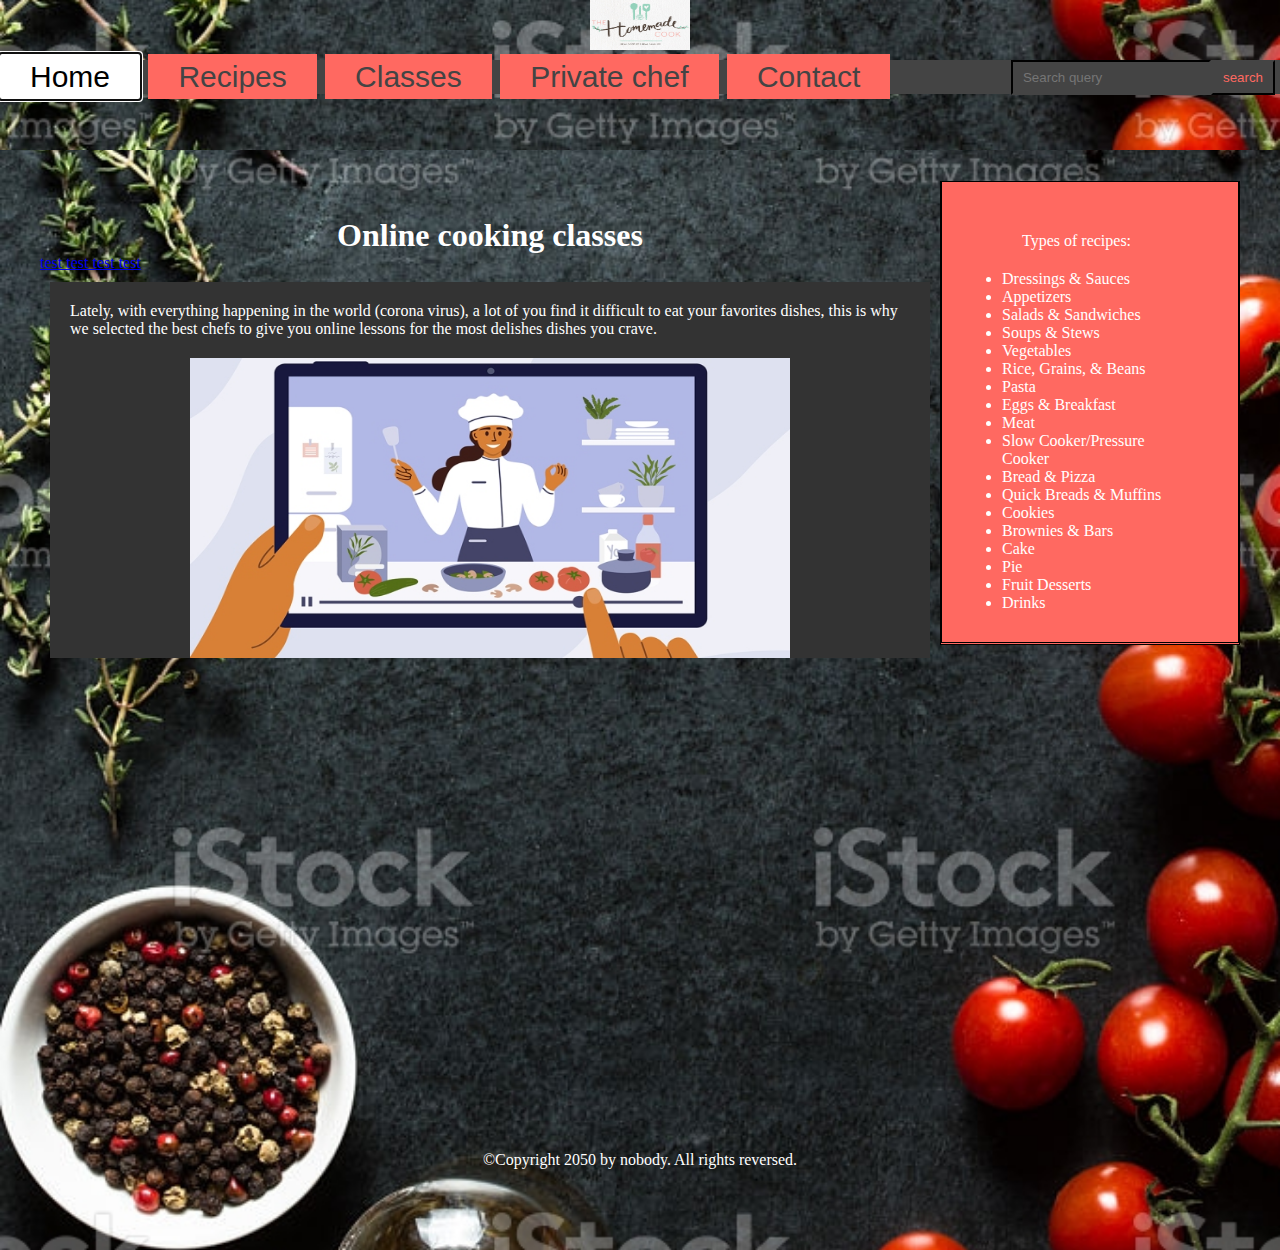
<file: index.html>
<html>
    <head>
        <meta charset="utf-8">
        <link rel="stylesheet" href="CSS/style.css">
        <title>The homemade cook</title>
    </head>
    <body> 
       <div class="resp-container">
       <iframe src="iframe-header.html#index" width="100%" frameborder="0" scrolling="no">The homemade cook</iframe>
       </div>
        <div id="main">
           
            <h1 align="center" style="color:white;"> Online cooking classes </h1>
           <div id="navbar"><a href="index.html">test test test test</a></div>
            <div class="child" style="background-color: #333;">
                <p style="color:white;">Lately, with everything happening in the world (corona virus), a lot of you find it difficult to eat your favorites dishes, this is why we selected the best chefs to give you online lessons for the most delishes dishes you crave.</p>
                <center><img src="Images/online-cooking-class.jpg" width="600" height="300"></center>
            </div>
            <div id="menu">
                <div class="encadrer-un-contenu">
                    <p style="color:white;">Types of recipes:</p>
                    <ul style="color:white;">
                        <li> Dressings & Sauces</li>  
                        <li>Appetizers</li>   
                        <li> Salads & Sandwiches</li>   
                        <li>Soups & Stews</li>
                        <li>Vegetables</li>  
                        <li>Rice, Grains, & Beans</li>   
                        <li> Pasta</li>   
                        <li>Eggs & Breakfast</li>
                        <li> Meat</li>  
                        <li>Slow Cooker/Pressure Cooker</li>   
                        <li> Bread & Pizza</li>   
                        <li>Quick Breads & Muffins</li>
                        <li> Cookies</li>  
                        <li>Brownies & Bars</li>   
                        <li> Cake</li>   
                        <li>Pie</li>
                        <li>Fruit Desserts</li>  
                        <li>Drinks</li> 
                    </ul>
                </div>   
            </div>
        </div>
        <div class="push"></div>
        <div id="footer">
            <p style="color:white;">©Copyright 2050 by nobody. All rights reversed.</p>
        </div>
    </body>
</html>
</file>
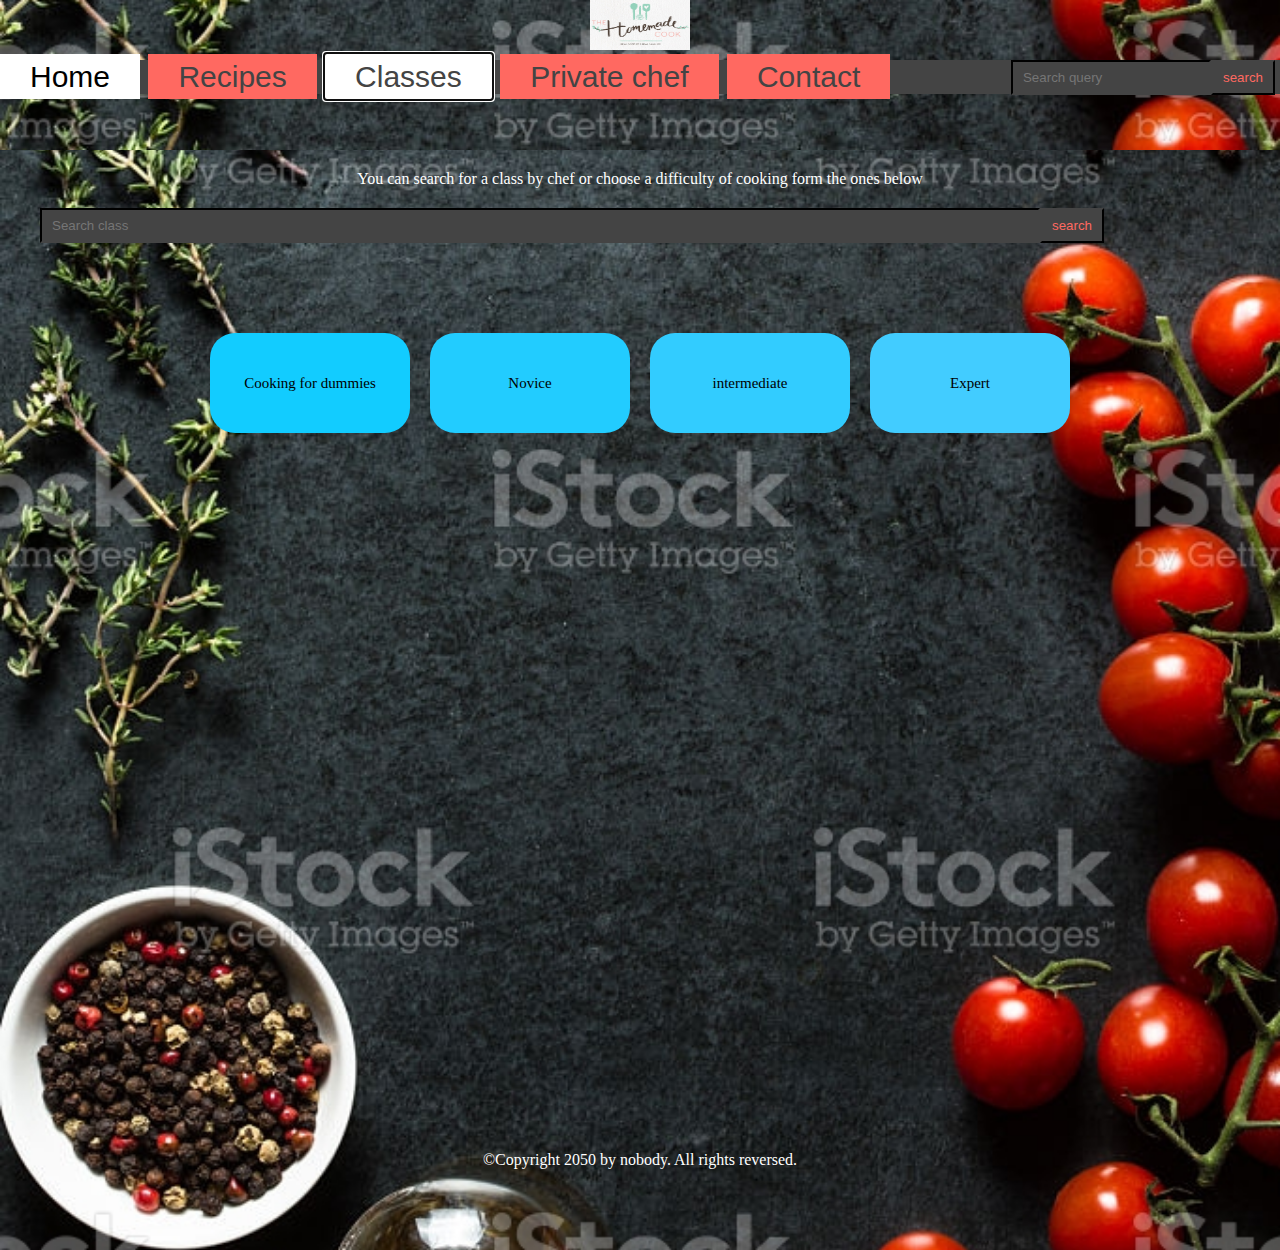
<file: Classes.html>
<html>
   <head>
      <meta charset="utf-8">
      <link rel="stylesheet" href="CSS/style.css">
      <title>The homemade cook</title>
   </head>
   <body>
      <div class="resp-container">
      <iframe src="iframe-header.html#Classes" width="100%" frameborder="0" scrolling="no">The homemade cook</iframe>
      </div>
      <div id="main">    
         <p align="center" style="color:white;"> You can search for a class by chef or choose a difficulty of cooking form the ones below</p>
         <input type="search" name="q" placeholder="Search class" style="width: 1000px" align="center">
         <input type="submit" value="search">
         <div id="parent">
            <div class="child"><div id="rectangle" style="background-color: #12ccff;"><a href="#" class="disabled-link">Cooking for dummies</a></div></div>
            <div class="child"><div id="rectangle" style="background-color: #22ccff;"><a href="#" class="disabled-link">Novice</a></div></div>
            <div class="child"><div id="rectangle" style="background-color: #32ccff;"><a href="#" class="disabled-link">intermediate</a></div></div>
            <div class="child"><div id="rectangle" style="background-color: #42ccff;"><a href="#" class="disabled-link">Expert</a></div></div> 
         </div>    
      </div>
      <div class="push"></div>
      <div id="footer">
         <p style="color:white;">©Copyright 2050 by nobody. All rights reversed.</p>
      </div>
   </body>
</html>
</file>
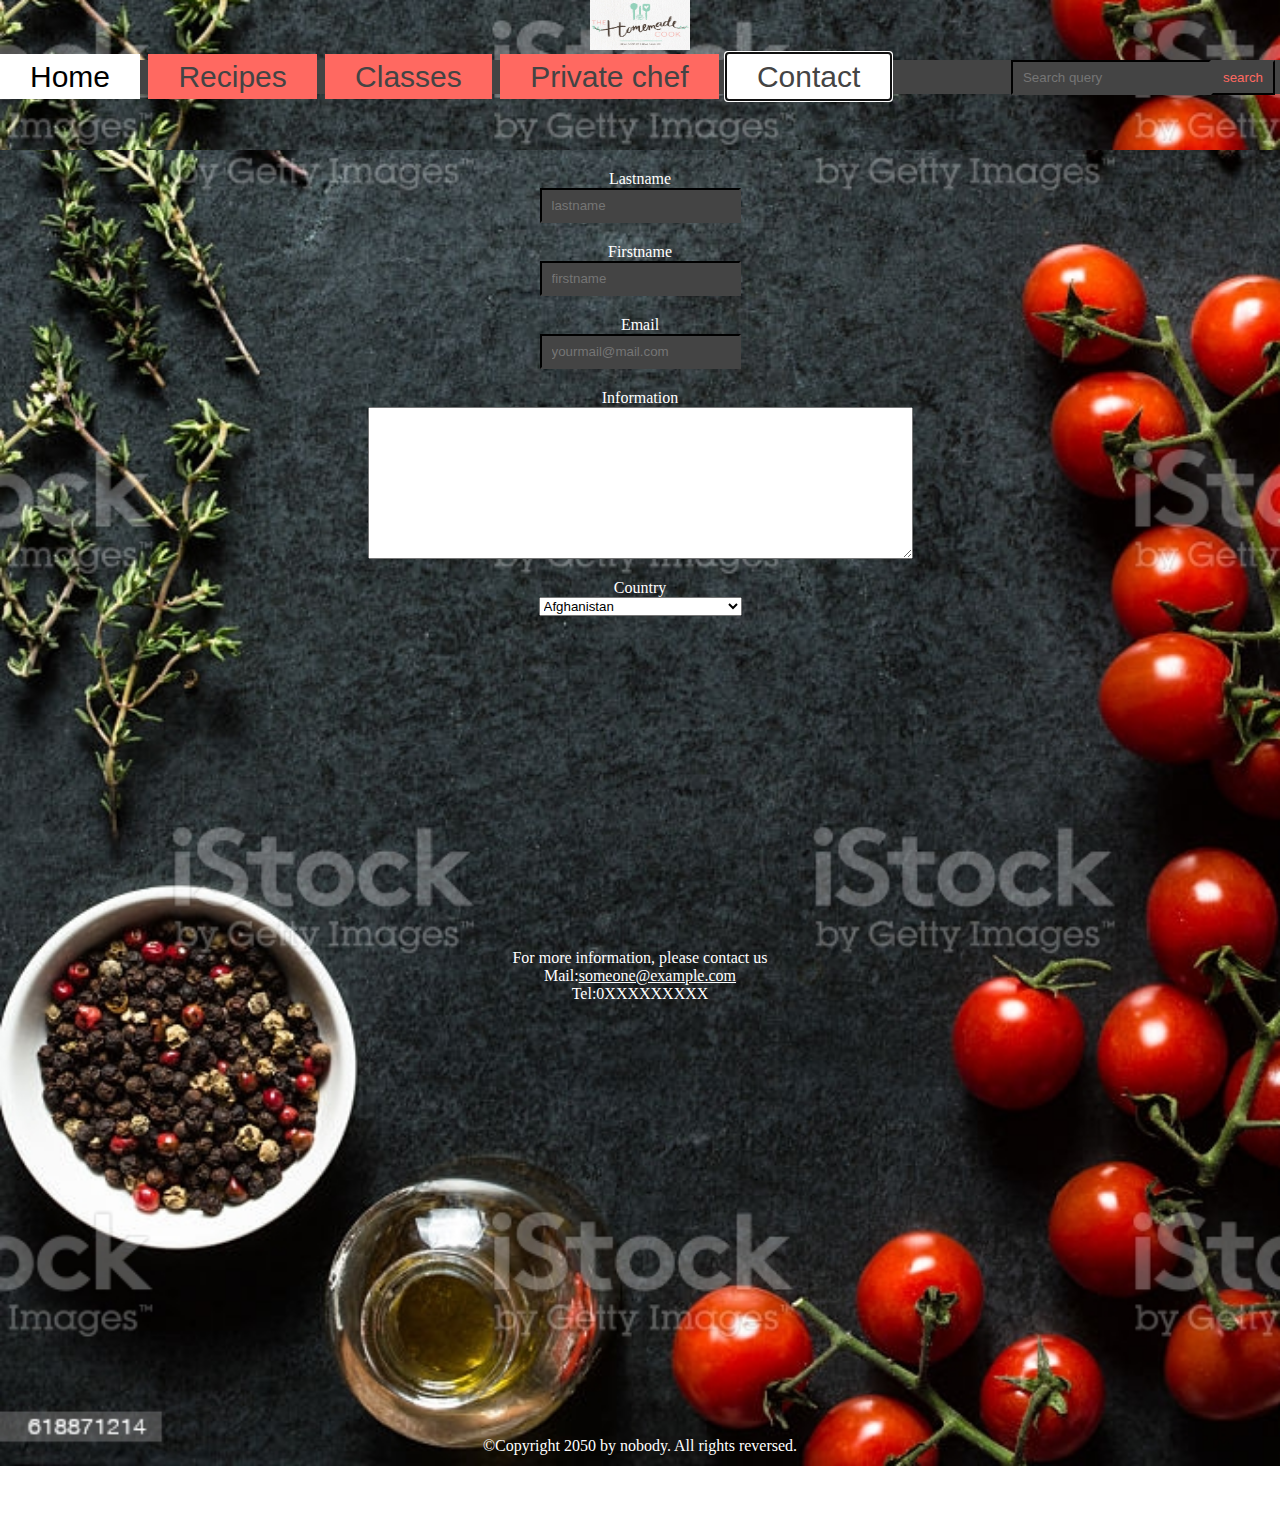
<file: Contact.html>
<html>
    <head>
        <meta charset="utf-8">
        <link rel="stylesheet" href="CSS/style.css">
        <title>The homemade cook</title>
    </head>
    <body>
       <div class="resp-container">
       <iframe src="iframe-header.html#Contacts" width="100%" frameborder="0" scrolling="no">The homemade cook</iframe>
       </div>
       <center><label for="lastname" style="color:White;">Lastname</label></center><input class="information" id="lastname" type="text" name="lastname" placeholder="lastname" align="center" />
       <center><label for="firstname" style="color:White;">Firstname</label></center><input class="information" id="firstname" type="text" name="firstname" placeholder="firstname"/>
       <center><label for="email" style="color:White;">Email</label></center><input class="information" id="mail" type="email" name="email" placeholder="yourmail@mail.com" />
       <center><label for="information" style="color:White;">Information</label></center><textarea class="information" name="request" id="request" cols="66" rows="10"></textarea>
       <center><label for="country" style="color:White;">Country</label></center>
       <select class="information" name="country" id="country" style="color:Black;">
         <option value="Afganistan">Afghanistan</option>
         <option value="Albania">Albania</option>
         <option value="Algeria">Algeria</option>
         <option value="American Samoa">American Samoa</option>
         <option value="Andorra">Andorra</option>
         <option value="Angola">Angola</option>
         <option value="Anguilla">Anguilla</option>
         <option value="Antigua & Barbuda">Antigua & Barbuda</option>
         <option value="Argentina">Argentina</option>
         <option value="Armenia">Armenia</option>
         <option value="Aruba">Aruba</option>
         <option value="Australia">Australia</option>
         <option value="Austria">Austria</option>
         <option value="Azerbaijan">Azerbaijan</option>
         <option value="Bahamas">Bahamas</option>
         <option value="Bahrain">Bahrain</option>
         <option value="Bangladesh">Bangladesh</option>
         <option value="Barbados">Barbados</option>
         <option value="Belarus">Belarus</option>
         <option value="Belgium">Belgium</option>
         <option value="Belize">Belize</option>
         <option value="Benin">Benin</option>
         <option value="Bermuda">Bermuda</option>
         <option value="Bhutan">Bhutan</option>
         <option value="Bolivia">Bolivia</option>
         <option value="Bonaire">Bonaire</option>
         <option value="Bosnia & Herzegovina">Bosnia & Herzegovina</option>
         <option value="Botswana">Botswana</option>
         <option value="Brazil">Brazil</option>
         <option value="British Indian Ocean Ter">British Indian Ocean Ter</option>
         <option value="Brunei">Brunei</option>
         <option value="Bulgaria">Bulgaria</option>
         <option value="Burkina Faso">Burkina Faso</option>
         <option value="Burundi">Burundi</option>
         <option value="Cambodia">Cambodia</option>
         <option value="Cameroon">Cameroon</option>
         <option value="Canada">Canada</option>
         <option value="Canary Islands">Canary Islands</option>
         <option value="Cape Verde">Cape Verde</option>
         <option value="Cayman Islands">Cayman Islands</option>
         <option value="Central African Republic">Central African Republic</option>
         <option value="Chad">Chad</option>
         <option value="Channel Islands">Channel Islands</option>
         <option value="Chile">Chile</option>
         <option value="China">China</option>
         <option value="Christmas Island">Christmas Island</option>
         <option value="Cocos Island">Cocos Island</option>
         <option value="Colombia">Colombia</option>
         <option value="Comoros">Comoros</option>
         <option value="Congo">Congo</option>
         <option value="Cook Islands">Cook Islands</option>
         <option value="Costa Rica">Costa Rica</option>
         <option value="Cote DIvoire">Cote DIvoire</option>
         <option value="Croatia">Croatia</option>
         <option value="Cuba">Cuba</option>
         <option value="Curaco">Curacao</option>
         <option value="Cyprus">Cyprus</option>
         <option value="Czech Republic">Czech Republic</option>
         <option value="Denmark">Denmark</option>
         <option value="Djibouti">Djibouti</option>
         <option value="Dominica">Dominica</option>
         <option value="Dominican Republic">Dominican Republic</option>
         <option value="East Timor">East Timor</option>
         <option value="Ecuador">Ecuador</option>
         <option value="Egypt">Egypt</option>
         <option value="El Salvador">El Salvador</option>
         <option value="Equatorial Guinea">Equatorial Guinea</option>
         <option value="Eritrea">Eritrea</option>
         <option value="Estonia">Estonia</option>
         <option value="Ethiopia">Ethiopia</option>
         <option value="Falkland Islands">Falkland Islands</option>
         <option value="Faroe Islands">Faroe Islands</option>
         <option value="Fiji">Fiji</option>
         <option value="Finland">Finland</option>
         <option value="France">France</option>
         <option value="French Guiana">French Guiana</option>
         <option value="French Polynesia">French Polynesia</option>
         <option value="French Southern Ter">French Southern Ter</option>
         <option value="Gabon">Gabon</option>
         <option value="Gambia">Gambia</option>
         <option value="Georgia">Georgia</option>
         <option value="Germany">Germany</option>
         <option value="Ghana">Ghana</option>
         <option value="Gibraltar">Gibraltar</option>
         <option value="Great Britain">Great Britain</option>
         <option value="Greece">Greece</option>
         <option value="Greenland">Greenland</option>
         <option value="Grenada">Grenada</option>
         <option value="Guadeloupe">Guadeloupe</option>
         <option value="Guam">Guam</option>
         <option value="Guatemala">Guatemala</option>
         <option value="Guinea">Guinea</option>
         <option value="Guyana">Guyana</option>
         <option value="Haiti">Haiti</option>
         <option value="Hawaii">Hawaii</option>
         <option value="Honduras">Honduras</option>
         <option value="Hong Kong">Hong Kong</option>
         <option value="Hungary">Hungary</option>
         <option value="Iceland">Iceland</option>
         <option value="Indonesia">Indonesia</option>
         <option value="India">India</option>
         <option value="Iran">Iran</option>
         <option value="Iraq">Iraq</option>
         <option value="Ireland">Ireland</option>
         <option value="Isle of Man">Isle of Man</option>
         <option value="Israel">Israel</option>
         <option value="Italy">Italy</option>
         <option value="Jamaica">Jamaica</option>
         <option value="Japan">Japan</option>
         <option value="Jordan">Jordan</option>
         <option value="Kazakhstan">Kazakhstan</option>
         <option value="Kenya">Kenya</option>
         <option value="Kiribati">Kiribati</option>
         <option value="Korea North">Korea North</option>
         <option value="Korea Sout">Korea South</option>
         <option value="Kuwait">Kuwait</option>
         <option value="Kyrgyzstan">Kyrgyzstan</option>
         <option value="Laos">Laos</option>
         <option value="Latvia">Latvia</option>
         <option value="Lebanon">Lebanon</option>
         <option value="Lesotho">Lesotho</option>
         <option value="Liberia">Liberia</option>
         <option value="Libya">Libya</option>
         <option value="Liechtenstein">Liechtenstein</option>
         <option value="Lithuania">Lithuania</option>
         <option value="Luxembourg">Luxembourg</option>
         <option value="Macau">Macau</option>
         <option value="Macedonia">Macedonia</option>
         <option value="Madagascar">Madagascar</option>
         <option value="Malaysia">Malaysia</option>
         <option value="Malawi">Malawi</option>
         <option value="Maldives">Maldives</option>
         <option value="Mali">Mali</option>
         <option value="Malta">Malta</option>
         <option value="Marshall Islands">Marshall Islands</option>
         <option value="Martinique">Martinique</option>
         <option value="Mauritania">Mauritania</option>
         <option value="Mauritius">Mauritius</option>
         <option value="Mayotte">Mayotte</option>
         <option value="Mexico">Mexico</option>
         <option value="Midway Islands">Midway Islands</option>
         <option value="Moldova">Moldova</option>
         <option value="Monaco">Monaco</option>
         <option value="Mongolia">Mongolia</option>
         <option value="Montserrat">Montserrat</option>
         <option value="Morocco">Morocco</option>
         <option value="Mozambique">Mozambique</option>
         <option value="Myanmar">Myanmar</option>
         <option value="Nambia">Nambia</option>
         <option value="Nauru">Nauru</option>
         <option value="Nepal">Nepal</option>
         <option value="Netherland Antilles">Netherland Antilles</option>
         <option value="Netherlands">Netherlands (Holland, Europe)</option>
         <option value="Nevis">Nevis</option>
         <option value="New Caledonia">New Caledonia</option>
         <option value="New Zealand">New Zealand</option>
         <option value="Nicaragua">Nicaragua</option>
         <option value="Niger">Niger</option>
         <option value="Nigeria">Nigeria</option>
         <option value="Niue">Niue</option>
         <option value="Norfolk Island">Norfolk Island</option>
         <option value="Norway">Norway</option>
         <option value="Oman">Oman</option>
         <option value="Pakistan">Pakistan</option>
         <option value="Palau Island">Palau Island</option>
         <option value="Palestine">Palestine</option>
         <option value="Panama">Panama</option>
         <option value="Papua New Guinea">Papua New Guinea</option>
         <option value="Paraguay">Paraguay</option>
         <option value="Peru">Peru</option>
         <option value="Phillipines">Philippines</option>
         <option value="Pitcairn Island">Pitcairn Island</option>
         <option value="Poland">Poland</option>
         <option value="Portugal">Portugal</option>
         <option value="Puerto Rico">Puerto Rico</option>
         <option value="Qatar">Qatar</option>
         <option value="Republic of Montenegro">Republic of Montenegro</option>
         <option value="Republic of Serbia">Republic of Serbia</option>
         <option value="Reunion">Reunion</option>
         <option value="Romania">Romania</option>
         <option value="Russia">Russia</option>
         <option value="Rwanda">Rwanda</option>
         <option value="St Barthelemy">St Barthelemy</option>
         <option value="St Eustatius">St Eustatius</option>
         <option value="St Helena">St Helena</option>
         <option value="St Kitts-Nevis">St Kitts-Nevis</option>
         <option value="St Lucia">St Lucia</option>
         <option value="St Maarten">St Maarten</option>
         <option value="St Pierre & Miquelon">St Pierre & Miquelon</option>
         <option value="St Vincent & Grenadines">St Vincent & Grenadines</option>
         <option value="Saipan">Saipan</option>
         <option value="Samoa">Samoa</option>
         <option value="Samoa American">Samoa American</option>
         <option value="San Marino">San Marino</option>
         <option value="Sao Tome & Principe">Sao Tome & Principe</option>
         <option value="Saudi Arabia">Saudi Arabia</option>
         <option value="Senegal">Senegal</option>
         <option value="Seychelles">Seychelles</option>
         <option value="Sierra Leone">Sierra Leone</option>
         <option value="Singapore">Singapore</option>
         <option value="Slovakia">Slovakia</option>
         <option value="Slovenia">Slovenia</option>
         <option value="Solomon Islands">Solomon Islands</option>
         <option value="Somalia">Somalia</option>
         <option value="South Africa">South Africa</option>
         <option value="Spain">Spain</option>
         <option value="Sri Lanka">Sri Lanka</option>
         <option value="Sudan">Sudan</option>
         <option value="Suriname">Suriname</option>
         <option value="Swaziland">Swaziland</option>
         <option value="Sweden">Sweden</option>
         <option value="Switzerland">Switzerland</option>
         <option value="Syria">Syria</option>
         <option value="Tahiti">Tahiti</option>
         <option value="Taiwan">Taiwan</option>
         <option value="Tajikistan">Tajikistan</option>
         <option value="Tanzania">Tanzania</option>
         <option value="Thailand">Thailand</option>
         <option value="Togo">Togo</option>
         <option value="Tokelau">Tokelau</option>
         <option value="Tonga">Tonga</option>
         <option value="Trinidad & Tobago">Trinidad & Tobago</option>
         <option value="Tunisia">Tunisia</option>
         <option value="Turkey">Turkey</option>
         <option value="Turkmenistan">Turkmenistan</option>
         <option value="Turks & Caicos Is">Turks & Caicos Is</option>
         <option value="Tuvalu">Tuvalu</option>
         <option value="Uganda">Uganda</option>
         <option value="United Kingdom">United Kingdom</option>
         <option value="Ukraine">Ukraine</option>
         <option value="United Arab Erimates">United Arab Emirates</option>
         <option value="United States of America">United States of America</option>
         <option value="Uraguay">Uruguay</option>
         <option value="Uzbekistan">Uzbekistan</option>
         <option value="Vanuatu">Vanuatu</option>
         <option value="Vatican City State">Vatican City State</option>
         <option value="Venezuela">Venezuela</option>
         <option value="Vietnam">Vietnam</option>
         <option value="Virgin Islands (Brit)">Virgin Islands (Brit)</option>
         <option value="Virgin Islands (USA)">Virgin Islands (USA)</option>
         <option value="Wake Island">Wake Island</option>
         <option value="Wallis & Futana Is">Wallis & Futana Is</option>
         <option value="Yemen">Yemen</option>
         <option value="Zaire">Zaire</option>
         <option value="Zambia">Zambia</option>
         <option value="Zimbabwe">Zimbabwe</option>
       </select>
       <div class="contact">
           <p style="color:white;"> For more information, please contact us</p>
           <p style="color:white;"> Mail:<a href="mailto: someone@example.com" style="color:white;">someone@example.com</a></p>
           <p style="color:white;"> Tel:0XXXXXXXXX</p>
       </div>
       <div class="push"></div>
       <div id="footer">
           <p style="color:white;">©Copyright 2050 by nobody. All rights reversed.</p>
       </div>
    </body>
</html>
</file>
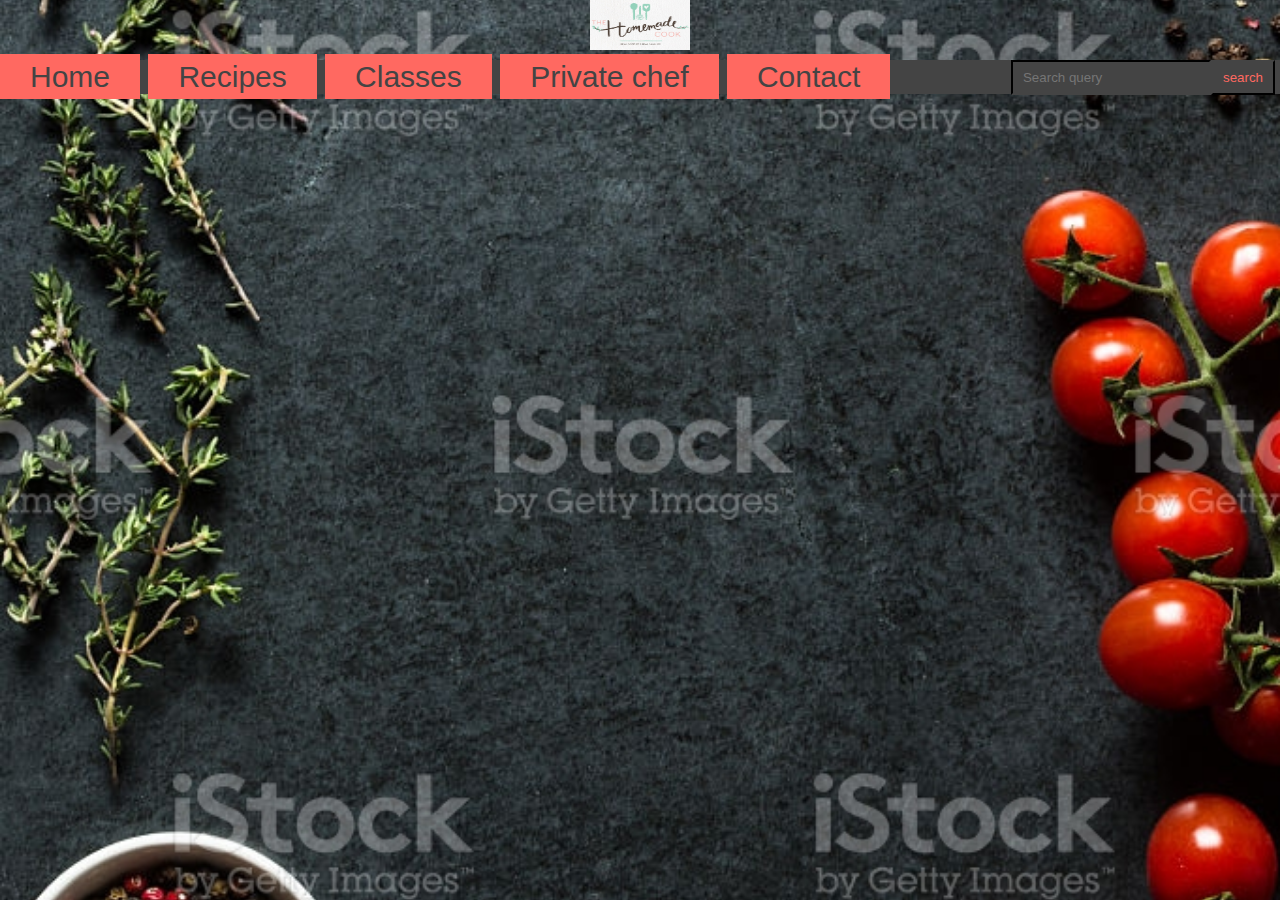
<file: iframe-header.html>
<html>
    <head>
        <meta charset="utf-8">
        <link rel="stylesheet" href="CSS/style.css">
    </head>
    <body>  
        <h1 id="header-logo" align="center" style="color:white;"><a href="index.html" target="_parent"><img src="Images/Logo.jpg"width="100" height="50"></a></h1>
        <div id="navbar">
            <ul>
                <li> <a id="index" href="index.html" target="_parent">Home</a></li>  
                <li> <a id="Recipes" href="Recipes.html" target="_parent">Recipes</a></li>   
                <li> <a id="Classes" href="Classes.html" target="_parent">Classes</a></li>   
                <li> <a id="Private-chefs" href="Private-chefs.html" target="_parent">Private chef</a></li>
                <li> <a id="Contacts"href="Contact.html" target="_parent">Contact</a></li>
                <input type="submit" value="search">
                <input type="search" name="q" placeholder="Search query" style="width: 200px" >
            </ul>
        </div>
    </body>
<html>
</file>
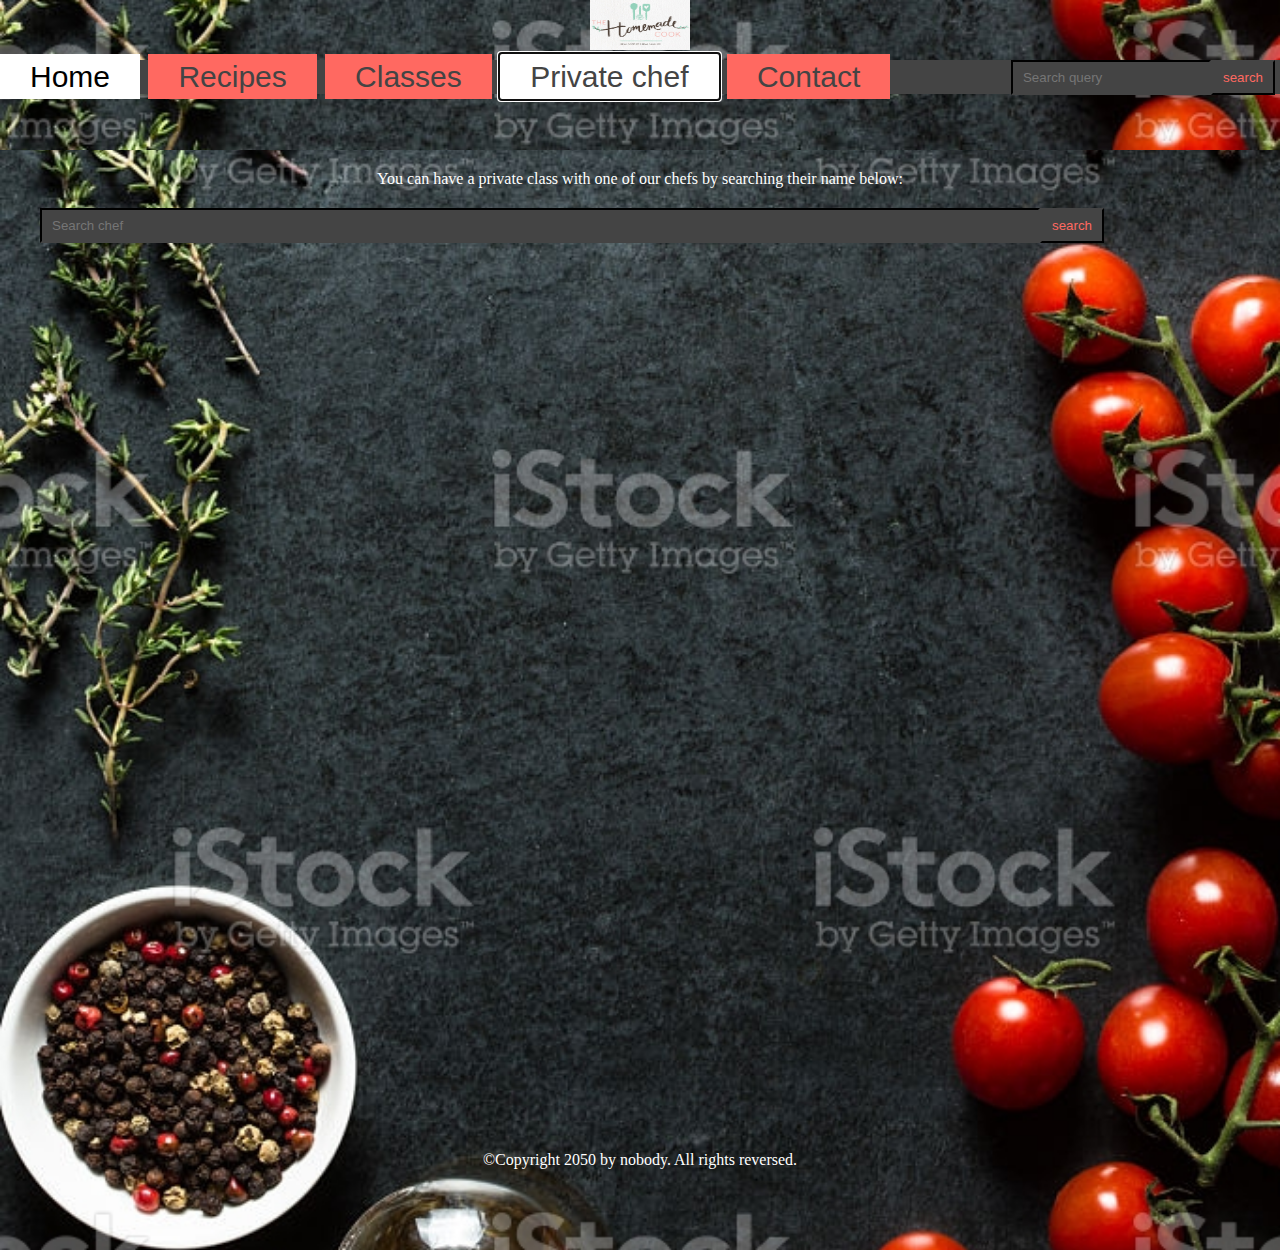
<file: Private-chefs.html>
<html>
   <head>
      <meta charset="utf-8">
      <link rel="stylesheet" href="CSS/style.css">
      <title>The homemade cook</title>
   </head>
   <body>
      <div class="resp-container">
      <iframe src="iframe-header.html#Private-chefs" width="100%" frameborder="0" scrolling="no">The homemade cook</iframe>
      </div>
      <div id="main">   
         <p align="center" style="color:white;"> You can have a private class with one of our chefs by searching their name below: </p>
         <input type="search" name="q" placeholder="Search chef" style="width: 1000px" align="center">
         <input type="submit" value="search">       
      </div>
      <div class="push"></div>
      <div id="footer">
         <p style="color:white;">©Copyright 2050 by nobody. All rights reversed.</p>
      </div>
   </body>
</html>
</file>
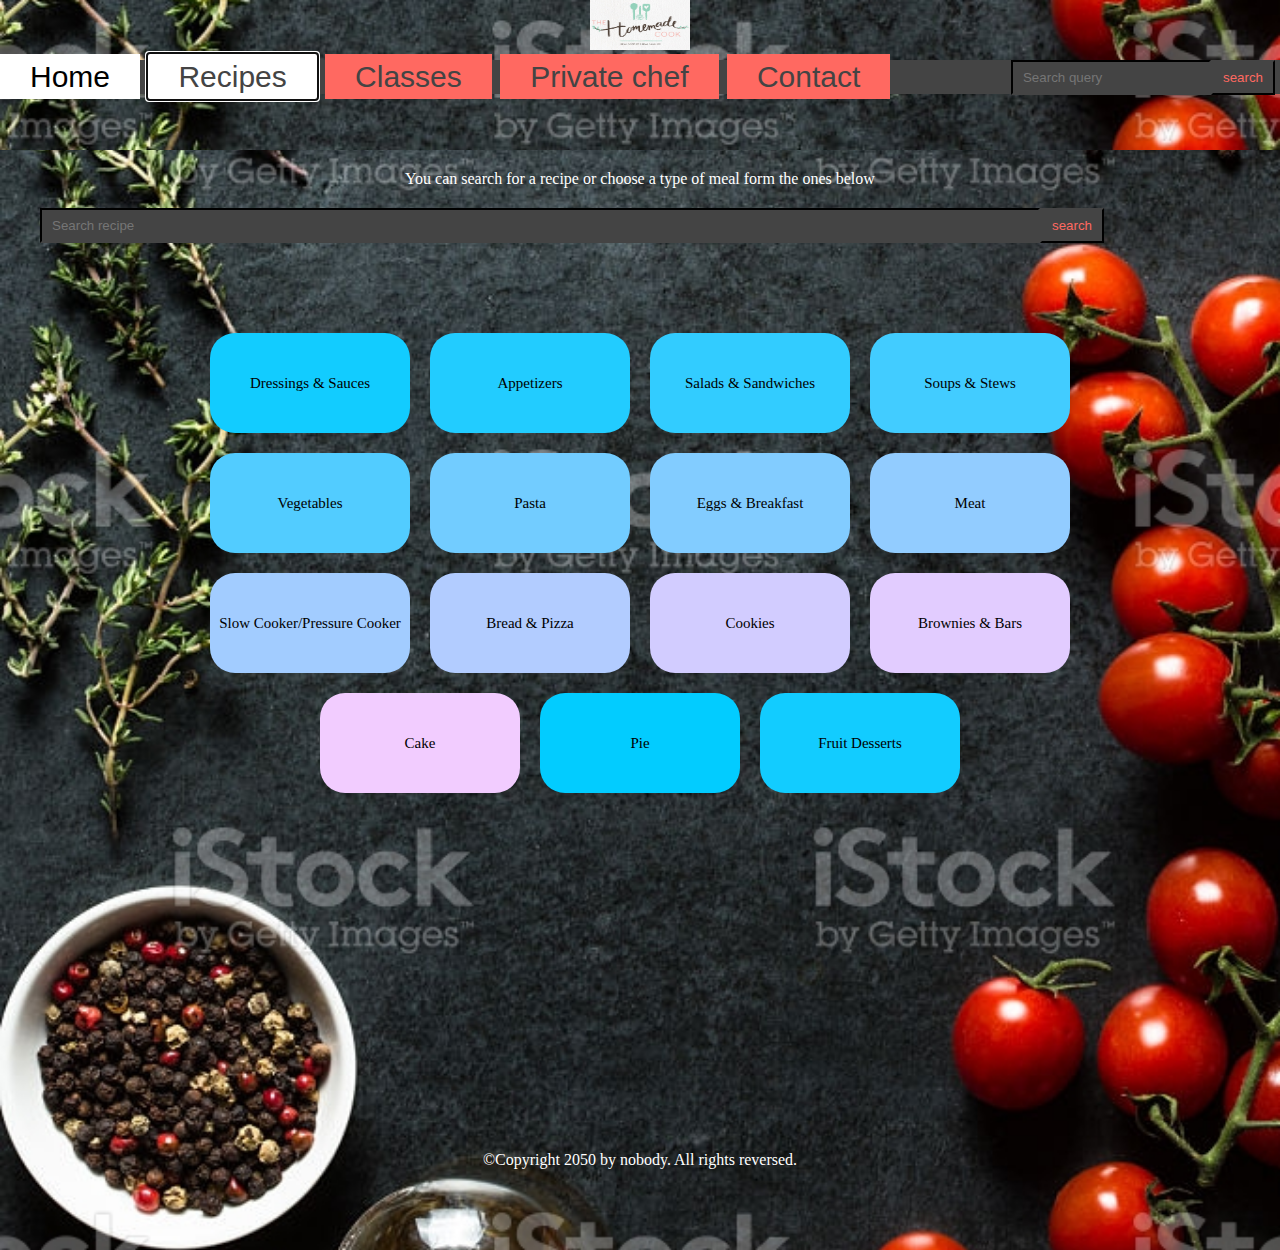
<file: Recipes.html>
<html>
    <head>
        <meta charset="utf-8">
        <link rel="stylesheet" href="CSS/style.css">
        <title>The homemade cook</title>
    </head>
    <body>
       <div class="resp-container">
       <iframe src="iframe-header.html#Recipes" width="100%" frameborder="0" scrolling="no">The homemade cook</iframe>
       </div>
        <div id="main">  
            <p align="center" style="color:white;"> You can search for a recipe or choose a type of meal form the ones below</p>
            <input type="search" name="q" placeholder="Search recipe" style="width: 1000px" align="center">
            <input type="submit" value="search">
                <div id="parent">
                    <div class="child"><div id="rectangle" style="background-color: #12ccff;"><a href="#" class="disabled-link">Dressings & Sauces</a></div></div>
                    <div class="child"><div id="rectangle" style="background-color: #22ccff;"><a href="#" class="disabled-link">Appetizers</a></div></div>
                    <div class="child"><div id="rectangle" style="background-color: #32ccff;"><a href="#" class="disabled-link">Salads & Sandwiches</a></div></div>
                    <div class="child"><div id="rectangle" style="background-color: #42ccff;"><a href="#" class="disabled-link">Soups & Stews</a></div></div>
                    <div class="child"><div id="rectangle" style="background-color: #52ccff;"><a href="#" class="disabled-link">Vegetables</a></div></div>
                    <div class="child"><div id="rectangle" style="background-color: #72ccff;"><a href="#" class="disabled-link">Pasta</a></div></div>
                    <div class="child"><div id="rectangle" style="background-color: #82ccff;"><a href="#" class="disabled-link">Eggs & Breakfast</a></div></div>
                    <div class="child"><div id="rectangle" style="background-color: #92ccff;"><a href="#" class="disabled-link">Meat</a></div></div>
                    <div class="child"><div id="rectangle" style="background-color: #a2ccff;"><a href="#" class="disabled-link">Slow Cooker/Pressure Cooker</a></div></div>
                    <div class="child"><div id="rectangle" style="background-color: #b2ccff;"><a href="#" class="disabled-link">Bread & Pizza</a></div></div>
                    <div class="child"><div id="rectangle" style="background-color: #d2ccff;"><a href="#" class="disabled-link">Cookies</a></div></div>
                    <div class="child"><div id="rectangle" style="background-color: #e2ccff;"><a href="#" class="disabled-link">Brownies & Bars</a></div></div>
                    <div class="child"><div id="rectangle" style="background-color: #f2ccff;"><a href="#" class="disabled-link">Cake</a></div></div>
                    <div class="child"><div id="rectangle" style="background-color: #02ccff;"><a href="#" class="disabled-link">Pie</a></div></div>
                    <div class="child"><div id="rectangle" style="background-color: #12ccff;"><a href="#" class="disabled-link">Fruit Desserts</a></div></div>      
                </div> 
        </div>          
        <div class="push"></div>
        <div id="footer">
            <p style="color:white;">©Copyright 2050 by nobody. All rights reversed.</p>
        </div>
    </body>
</html>
</file>
<file: CSS/style.css>
*{
   margin:0;
   padding:0;
   box-sizing:border-box;
}
#header-logo{
   padding-bottom:10px;
}
#header, #menu, #contenu, #footer, #contact {
   padding:1px 0;
}
#header {
   text-align:center;
}
#footer {
   height:100px;
   Bottom:0; 
   width: 100%;   
   text-align:center;
}
#footer, .push {
   height:100px;
}
#main {
   /* permet d'émuler un tableau */
   display:table;
   /* la valeur auto permet de centrer automatiquement le contenu */
   margin:auto;
   width:1200px;
   min-height: 100vh;
}
#menu {
   /* permet d'émuler une cellule d'un tableau */
   display:table-cell;
   width:300px;
}
#contenu {
   /* permet d'émuler une cellule d'un tableau */
   display:table-cell;
    width:400px;
    background-color: #333;
    height: 60px;
    line-height: 80px;
    text-align: center;
}
#contact {
   /* permet d'émuler une cellule d'un tableau */
   display:table-cell;
   width:300px;
}

#navbar ul {
    margin: 0;
    padding-right: 5px;
    list-style-type: none;
    text-align: left;
    background-color: #444;
    font-family: "Arial Rounded MT Bold", "Helvetica Rounded", Arial, sans-serif;
    font-size: 30px;
    }

#navbar ul li {
    display: inline;
    }
#navbar ul li a {
    text-decoration: none;
    padding: .2em 1em;
    color: #444;
    background-color: #ff6961;
    }
#navbar ul li a:enabled {
    color: #fff;
    background-color: #000;
}
#navbar ul li a:hover {
    color: #000;
    background-color: #ffffff;
}
#navbar ul li a:active {
    color: #fff;
    background-color: #000;
}
#navbar input{
    display:inline;
    float: right;
}
html {
   background: url(../Images/Background.jpg) no-repeat center center fixed;
   background-size: cover;
   height: 100vh;
   overflow: scroll;
}
input {
   background-color: #444;
   border: 0.1;
   border-color: #444;
   padding: 8px 10px;
}

input,select,textarea {
   color: #ff6961;
}
div.encadrer-un-contenu{
   border-width:1px 2px 3px 2px;
   border-style:double;
   border-color:black;
   padding:10% 20%;
   background-color: #ff6961;
   min-width: 250px;
   margin-top: 30px;
}
#parent { 
   display:flex;
   flex-wrap:wrap;
   justify-content:center;
   align-items:center;
   width: 50vw;
   min-width:1000px;
   margin-top:80px;
   position:absolute;
   left:50%;
   transform:translate(-50%);
}
.child { 
   display: inline-block; 
   margin:10px; 
}
#rectangle {
   border-radius: 25px;
   margin: auto;
   width: 200px;
   line-height: 100px;
   text-align: center;
   font-size: 15px;
   white-space: pre-line;
   color:white;
}
#main p{
   margin:20px;
}
#rectangle:hover{
   font-size: 16px;
   background-color: cyan !important;
}
#resp-container {
    position: relative;
    overflow: hidden;
    padding-top: 56.25%;
}

.disabled-link{
   cursor: default;        
   text-decoration: none;
   color: Black;
}
.contact{
   display: flex;
   flex-direction:column;
   justify-content:center;
   align-items:center;
   min-width:100vw;
   min-height:80vh;
}
.search-div{
   position:absolute;
   left:50%;
   min-width: 1100px;
   transform:translate(-50%)
}      
#navbar ul li a:target{
   background-color:#fff;
}
.information{
   display: list-item;
   margin: 0 auto;
}
label {
   display: block;
   margin-top: 20px;
}
</file>
